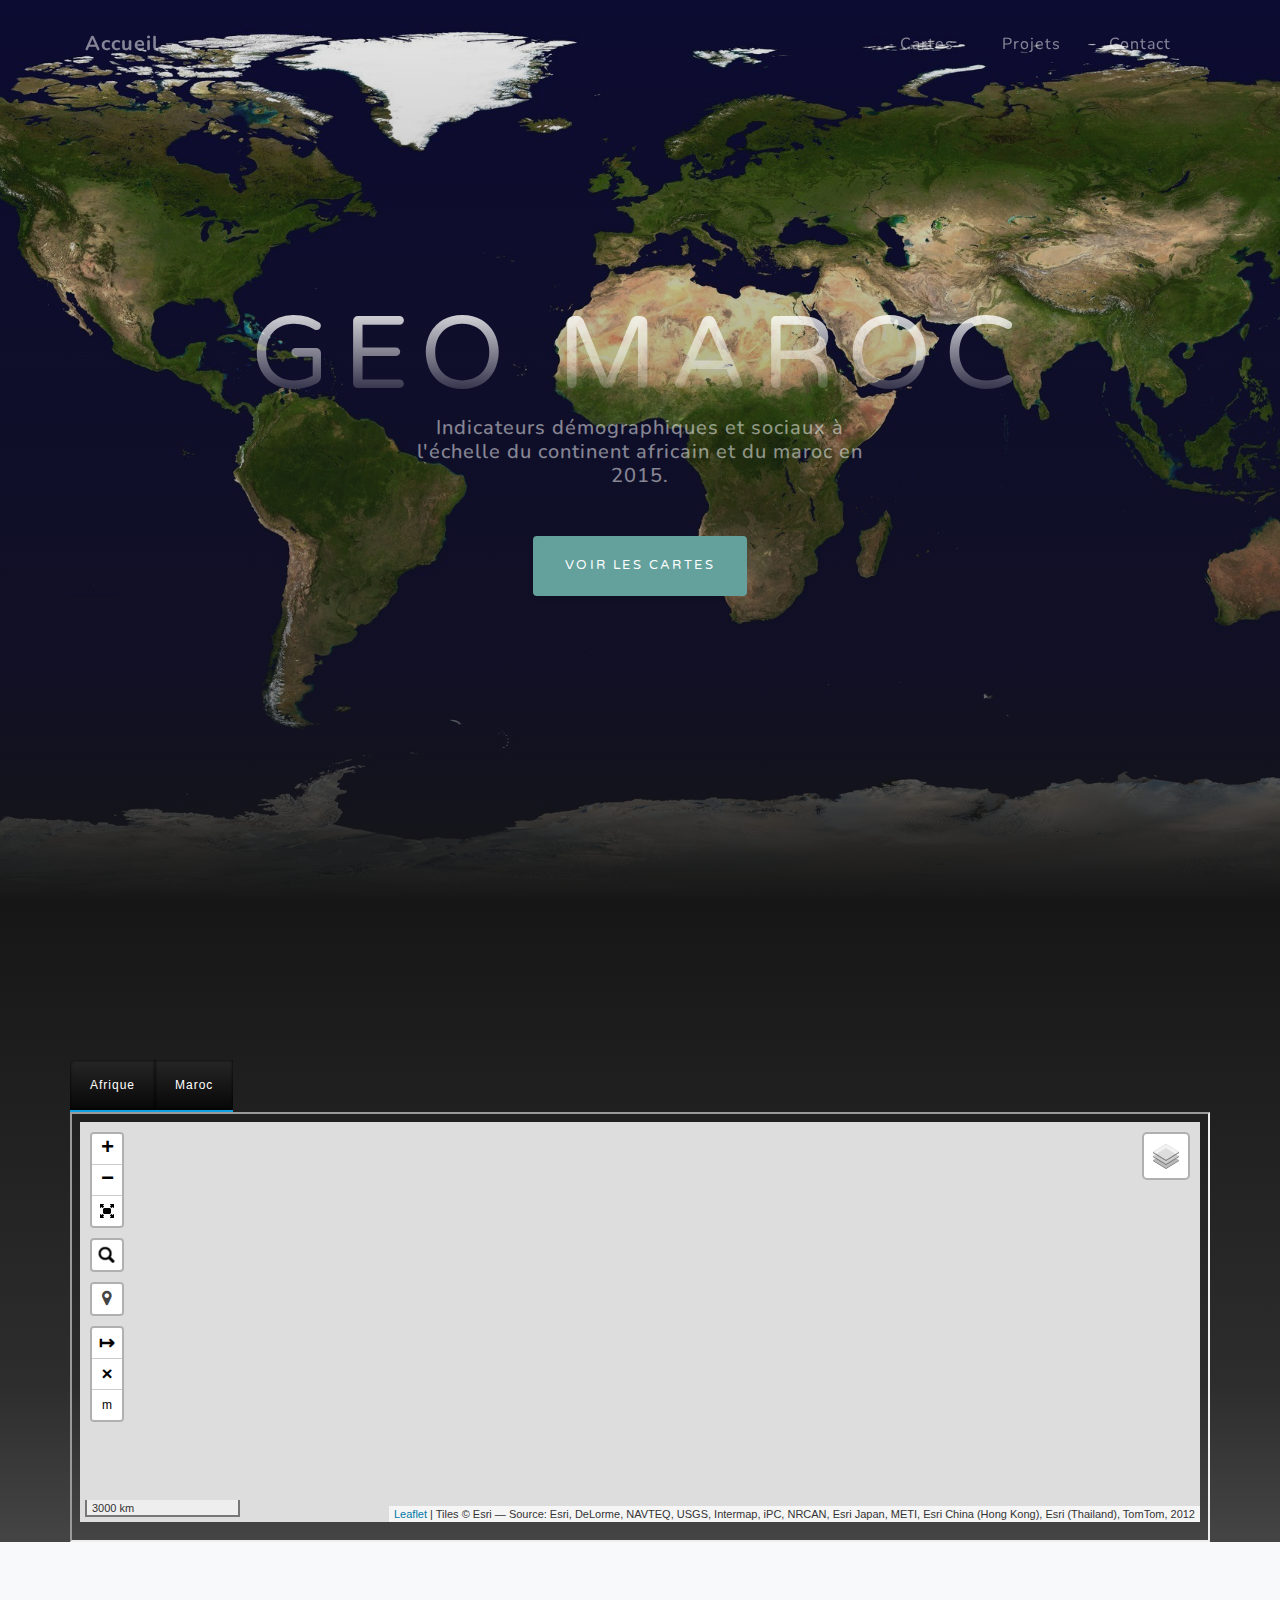
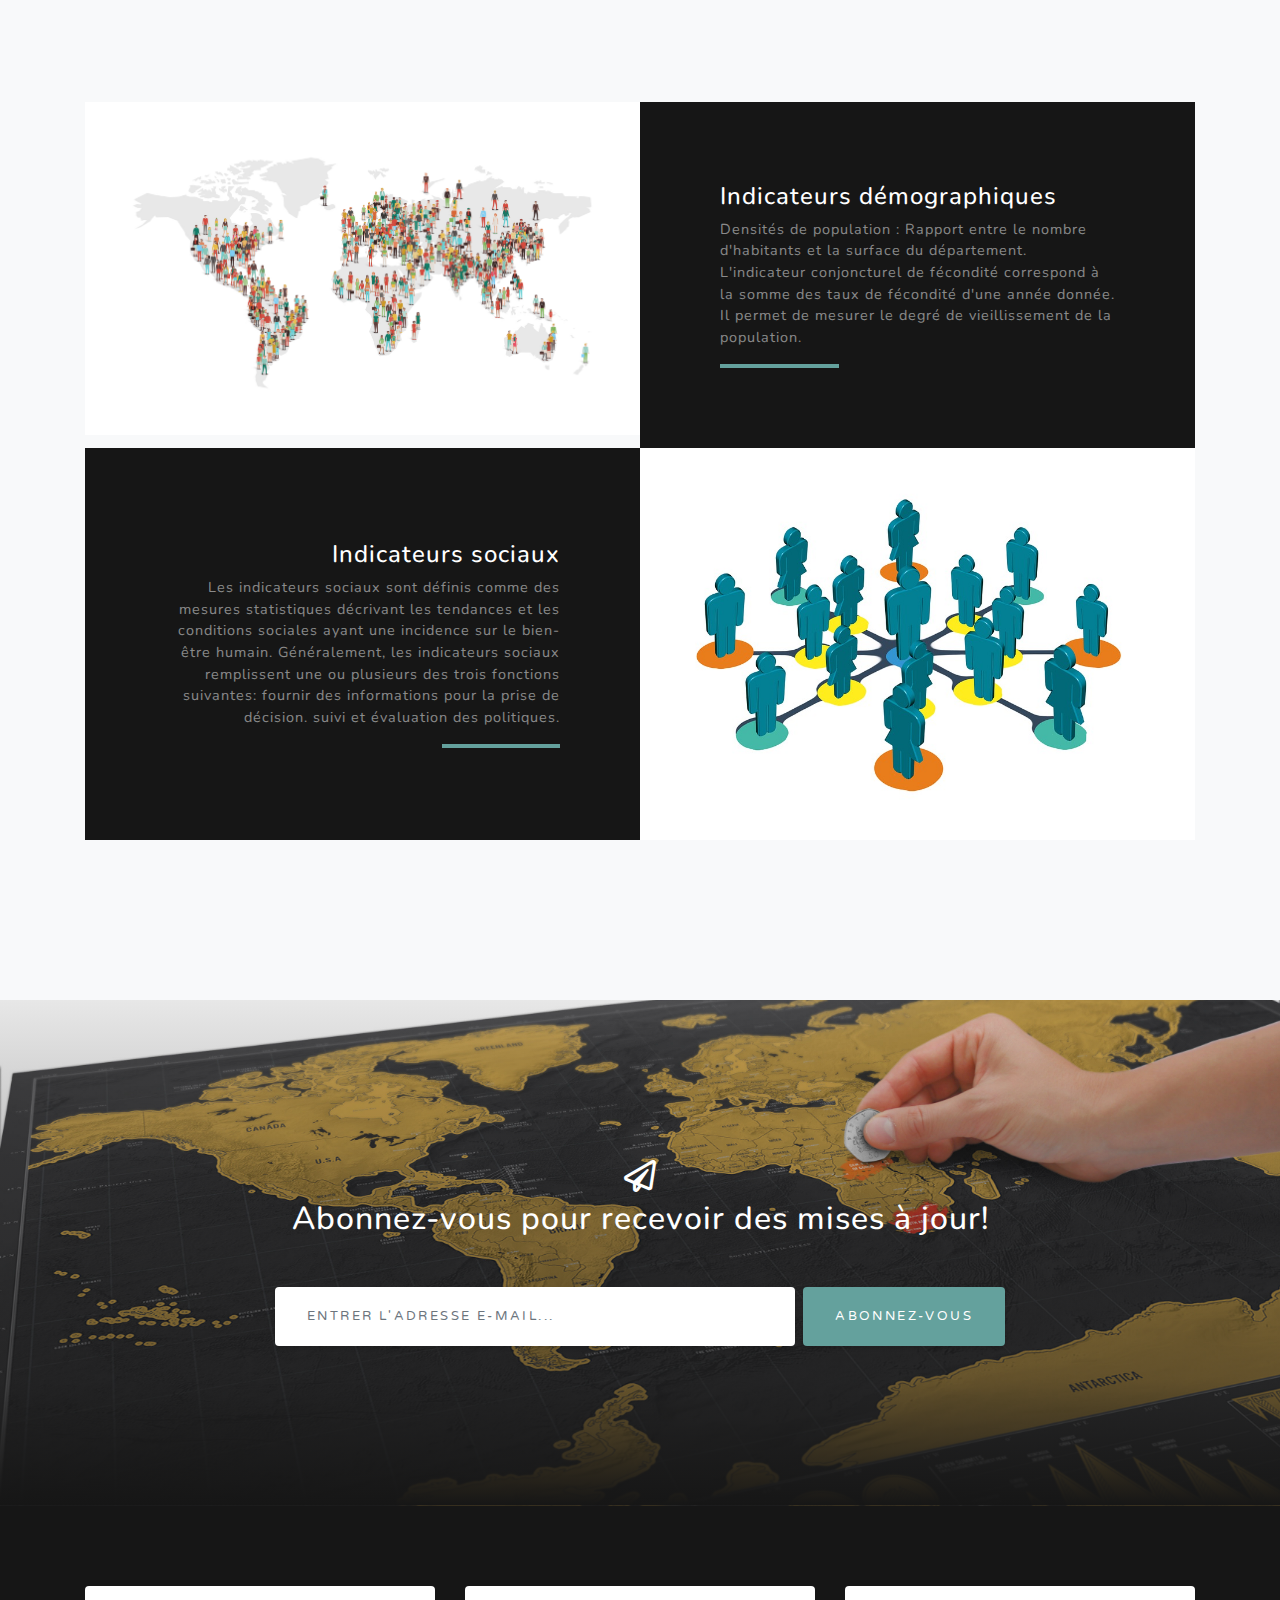
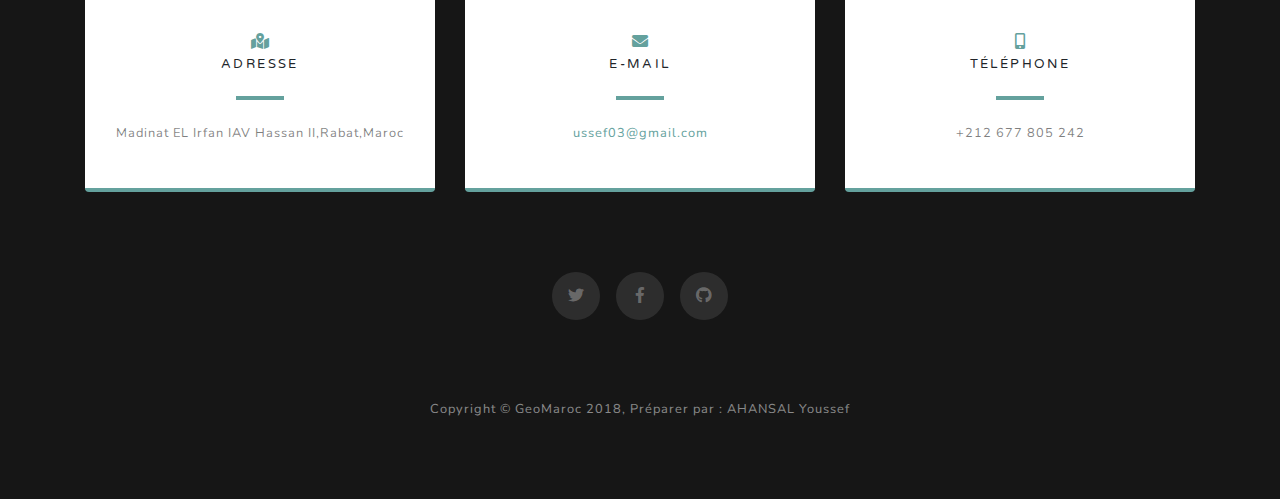
<file: index.html>
<!DOCTYPE html>
<html lang="en">

  <head>

    <meta charset="utf-8">
    <meta name="viewport" content="width=device-width, initial-scale=1, shrink-to-fit=no">
    <meta name="description" content="">
    <meta name="author" content="">

    <title>GeoMaroc</title>

    <!-- Bootstrap core CSS -->
    <link href="vendor/bootstrap/css/bootstrap.min.css" rel="stylesheet">
	<link href="cartes/css/styles.css" rel="stylesheet">
    <!-- Custom fonts for this template -->
    <link href="vendor/fontawesome-free/css/all.min.css" rel="stylesheet">
    <link href="https://fonts.googleapis.com/css?family=Varela+Round" rel="stylesheet">
    <link href="https://fonts.googleapis.com/css?family=Nunito:200,200i,300,300i,400,400i,600,600i,700,700i,800,800i,900,900i" rel="stylesheet">

    <!-- Custom styles for this template -->
    <link href="cartes/css/grayscale.min.css" rel="stylesheet">

  </head>

  <body id="page-top">

    <!-- Navigation -->
    <nav class="navbar navbar-expand-lg navbar-light fixed-top" id="mainNav">
      <div class="container">
        <a class="navbar-brand js-scroll-trigger" href="#page-top">Accueil</a>
        <button class="navbar-toggler navbar-toggler-right" type="button" data-toggle="collapse" data-target="#navbarResponsive" aria-controls="navbarResponsive" aria-expanded="false" aria-label="Toggle navigation">
          Menu
          <i class="fas fa-bars"></i>
        </button>
        <div class="collapse navbar-collapse" id="navbarResponsive">
          <ul class="navbar-nav ml-auto">
            <li class="nav-item">
              <a class="nav-link js-scroll-trigger" href="#about">Cartes</a>
            </li>
            <li class="nav-item">
              <a class="nav-link js-scroll-trigger" href="#projects">Projets</a>
            </li>
            <li class="nav-item">
              <a class="nav-link js-scroll-trigger" href="#signup">Contact</a>
            </li>
          </ul>
        </div>
      </div>
    </nav>

    <!-- Header -->
    <header class="masthead">
      <div class="container d-flex h-100 align-items-center"> 
        <div class="mx-auto text-center">
          <h1 class="mx-auto my-0 text-uppercase">Geo Maroc</h1>
          <h2 class="text-white-50 mx-auto mt-2 mb-5">Indicateurs démographiques et sociaux à l'échelle du continent africain et du maroc en 2015.</h2>
          <a href="#about" class="btn btn-primary js-scroll-trigger">voir les cartes</a>
        </div>
      </div>
    </header>

    <!-- About Section -->
    <section id="about" class="about-section text-center">
      <div class="container">
        <div class="row" >
		<center>
    <div id='cssmenu' >
<ul>
   <li class='active has-sub'><a><span>Afrique</span></a>
      <ul>
         <li class='has-sub'><a href='cartes/indexPT.html' target="I1" ><span>Population totale</span></a></li> 
         <li class='has-sub'><a href='cartes/indexPU.html' target="I1" ><span>Population urbaine </span></a></li>
		 <li class='has-sub'><a href='cartes/indexPA.html' target="I1" ><span>Population active</span></a></li> 
         <li class='has-sub'><a href='cartes/indexII.html' target="I1" ><span>Effectifs de migrants internationaux</span></a></li>
		 <li class='has-sub'><a href='cartes/indexAA.html'target="I1" ><span>Taux d’analphabetisme des adultes </span></a></li>     
      </ul>
   </li>
    <li class='active has-sub'><a><span>Maroc</span></a>
      <ul>
         <li class='has-sub'><a href='cartes/indexMPT.html' target="I1"><span>Population totale au milieu de l'année</span></a></li>
         <li class='has-sub'><a href='cartes/indexMPU.html' target="I1"><span>Population urbaine </span></a></li>
		 <li class='has-sub'><a href='cartes/indexMPA.html' target="I1"><span>Population active</span></a></li>
      </ul>
   </li>

</ul>
</div>
 </center>
       <iframe name="I1" src='cartes/indextest.html' height="430" width="100%"></iframe>
 </div>
    </section>

    <!-- Projects Section -->
    <section id="projects" class="projects-section bg-light">
      <div class="container">

        <!-- Project One Row -->
        <div class="row justify-content-center no-gutters mb-5 mb-lg-0">
          <div class="col-lg-6">
            <img class="img-fluid" src="cartes/img/populationt.jpg" alt="">
          </div>
          <div class="col-lg-6">
            <div class="bg-black text-center h-100 project">
              <div class="d-flex h-100">
                <div class="project-text w-100 my-auto text-center text-lg-left">
                  <h4 class="text-white">Indicateurs démographiques</h4>
                  <p class="mb-0 text-white-50">Densités de population : Rapport entre le nombre d'habitants et la surface du département. 
				  L'indicateur conjoncturel de fécondité correspond à la somme des taux de fécondité d'une année donnée. 
				  Il permet de mesurer le degré de vieillissement de la population.</p>
                  <hr class="d-none d-lg-block mb-0 ml-0">
                </div>
              </div>
            </div>
          </div>
        </div>

        <!-- Project Two Row -->
        <div class="row justify-content-center no-gutters">
          <div class="col-lg-6">
            <img class="img-fluid" src="cartes/img/depositphotos.jpg" alt="">
          </div>
          <div class="col-lg-6 order-lg-first">
            <div class="bg-black text-center h-100 project">
              <div class="d-flex h-100">
                <div class="project-text w-100 my-auto text-center text-lg-right">
                  <h4 class="text-white">Indicateurs sociaux</h4>
                  <p class="mb-0 text-white-50">Les indicateurs sociaux sont définis comme des mesures 
				  statistiques décrivant les tendances et les conditions sociales ayant une incidence 
				  sur le bien-être humain. Généralement, les indicateurs sociaux remplissent une ou plusieurs 
				  des trois fonctions suivantes: fournir des informations pour la prise de décision. suivi et évaluation des politiques.</p>
                  <hr class="d-none d-lg-block mb-0 mr-0">
                </div>
              </div>
            </div>
          </div>
        </div>

      </div>
    </section>

    <!-- Signup Section -->
    <section id="signup" class="signup-section">
      <div class="container">
        <div class="row">
          <div class="col-md-10 col-lg-8 mx-auto text-center">

            <i class="far fa-paper-plane fa-2x mb-2 text-white"></i>
            <h2 class="text-white mb-5">Abonnez-vous pour recevoir des mises à jour!</h2>

            <form class="form-inline d-flex">
              <input type="email" class="form-control flex-fill mr-0 mr-sm-2 mb-3 mb-sm-0" id="inputEmail" placeholder="Entrer l'adresse e-mail...">
              <button type="submit" class="btn btn-primary mx-auto">Abonnez-vous</button>
            </form>

          </div>
        </div>
      </div>
    </section>

    <!-- Contact Section -->
    <section class="contact-section bg-black">
      <div class="container">

        <div class="row">

          <div class="col-md-4 mb-3 mb-md-0">
            <div class="card py-4 h-100">
              <div class="card-body text-center">
                <i class="fas fa-map-marked-alt text-primary mb-2"></i>
                <h4 class="text-uppercase m-0">Adresse</h4>
                <hr class="my-4">
                <div class="small text-black-50">Madinat EL Irfan IAV Hassan II,Rabat,Maroc</div>
              </div>
            </div>
          </div>

          <div class="col-md-4 mb-3 mb-md-0">
            <div class="card py-4 h-100">
              <div class="card-body text-center">
                <i class="fas fa-envelope text-primary mb-2"></i>
                <h4 class="text-uppercase m-0">E-mail</h4>
                <hr class="my-4">
                <div class="small text-black-50">
                  <a href="https://mail.google.com">ussef03@gmail.com</a>
                </div>
              </div>
            </div>
          </div>

          <div class="col-md-4 mb-3 mb-md-0">
            <div class="card py-4 h-100">
              <div class="card-body text-center">
                <i class="fas fa-mobile-alt text-primary mb-2"></i>
                <h4 class="text-uppercase m-0">Téléphone</h4>
                <hr class="my-4">
                <div class="small text-black-50">+212 677 805 242</div>
              </div>
            </div>
          </div>
        </div>

        <div class="social d-flex justify-content-center">
          <a href="https://twitter.com/?lang=fr" class="mx-2">
            <i class="fab fa-twitter"></i>
          </a>
          <a href="https://www.facebook.com/" class="mx-2">
            <i class="fab fa-facebook-f"></i>
          </a>
          <a href="https://github.com/" class="mx-2">
            <i class="fab fa-github"></i>
          </a>
        </div>

      </div>
    </section>

    <!-- Footer -->
    <footer class="bg-black small text-center text-white-50">
      <div class="container">
        Copyright &copy; GeoMaroc 2018,  Préparer par : AHANSAL Youssef 
      </div>
    </footer>

    <!-- Bootstrap core JavaScript -->
    <script src="vendor/jquery/jquery.min.js"></script>
    <script src="vendor/bootstrap/js/bootstrap.bundle.min.js"></script>

    <!-- Plugin JavaScript -->
    <script src="vendor/jquery-easing/jquery.easing.min.js"></script>

    <!-- Custom scripts for this template -->
    <script src="cartes/js/grayscale.min.js"></script>

  </body>

</html>
</file>
<file: cartes/css/styles.css>
#cssmenu ul,
#cssmenu li,
#cssmenu span,
#cssmenu a {
  margin: 0;
  padding: 0;
  position: relative;
}
#cssmenu {
  line-height: 1;
  border-radius: 5px 5px 0 0;
  -moz-border-radius: 5px 5px 0 0;
  -webkit-border-radius: 5px 5px 0 0;
  background: #141414;
  background: -moz-linear-gradient(top, #333333 0%, #141414 100%);
  background: -webkit-gradient(linear, left top, left bottom, color-stop(0%, #333333), color-stop(100%, #141414));
  background: -webkit-linear-gradient(top, #333333 0%, #141414 100%);
  background: -o-linear-gradient(top, #333333 0%, #141414 100%);
  background: -ms-linear-gradient(top, #333333 0%, #141414 100%);
  background: linear-gradient(to bottom, #333333 0%, #141414 100%);
  border-bottom: 2px solid #0fa1e0;
  width: auto;
}
#cssmenu:after,
#cssmenu ul:after {
  content: '';
  display: block;
  clear: both;
}
#cssmenu a {
  background: #141414;
  background: -moz-linear-gradient(top, #333333 0%, #141414 100%);
  background: -webkit-gradient(linear, left top, left bottom, color-stop(0%, #333333), color-stop(100%, #141414));
  background: -webkit-linear-gradient(top, #333333 0%, #141414 100%);
  background: -o-linear-gradient(top, #333333 0%, #141414 100%);
  background: -ms-linear-gradient(top, #333333 0%, #141414 100%);
  background: linear-gradient(to bottom, #333333 0%, #141414 100%);
  color: #ffffff;
  display: block;
  font-family: Helvetica, Arial, Verdana, sans-serif;
  padding: 19px 20px;
  text-decoration: none;
}
#cssmenu ul {
  list-style: none;
  float: center;
}
#cssmenu > ul > li {
  display: inline-block;
  float: left;
  margin: 0;
}
#cssmenu.align-center {
  text-align: center;
}
#cssmenu.align-center > ul > li {
  float:left ;
}
#cssmenu.align-center ul ul {
  text-align: left;
}
#cssmenu.align-right > ul {
  float: left;
}
#cssmenu.align-right ul ul {
  text-align: right;
}
#cssmenu > ul > li > a {
  color: #ffffff;
  font-size: 12px;
}
#cssmenu > ul > li:hover:after {
  content: '';
  display: block;
  width: 0;
  height: 0;
  position: absolute;
  left: 50%;
  bottom: 0;
  border-left: 10px solid transparent;
  border-right: 10px solid transparent;
  border-bottom: 10px solid #0fa1e0;
  margin-left: -10px;
}
#cssmenu > ul > li:first-child > a {
  border-radius: 5px 0 0 0;
  -moz-border-radius: 5px 0 0 0;
  -webkit-border-radius: 5px 0 0 0;
}
#cssmenu.align-right > ul > li:first-child > a,
#cssmenu.align-center > ul > li:first-child > a {
  border-radius: 0;
  -moz-border-radius: 0;
  -webkit-border-radius: 0;
}
#cssmenu.align-right > ul > li:last-child > a {
  border-radius: 0 5px 0 0;
  -moz-border-radius: 0 5px 0 0;
  -webkit-border-radius: 0 5px 0 0;
}
#cssmenu > ul > li.active > a,
#cssmenu > ul > li:hover > a {
  color: #ffffff;
  box-shadow: inset 0 0 3px #000000;
  -moz-box-shadow: inset 0 0 3px #000000;
  -webkit-box-shadow: inset 0 0 3px #000000;
  background: #070707;
  background: -moz-linear-gradient(top, #262626 0%, #070707 100%);
  background: -webkit-gradient(linear, left top, left bottom, color-stop(0%, #262626), color-stop(100%, #070707));
  background: -webkit-linear-gradient(top, #262626 0%, #070707 100%);
  background: -o-linear-gradient(top, #262626 0%, #070707 100%);
  background: -ms-linear-gradient(top, #262626 0%, #070707 100%);
  background: linear-gradient(to bottom, #262626 0%, #070707 100%);
}
#cssmenu .has-sub {
  z-index: 1;
}
#cssmenu .has-sub:hover > ul {
  display: block;
}
#cssmenu .has-sub ul {
  display: none;
  position: absolute;
  width: 200px;
  top: 100%;
  left: 0;
}
#cssmenu.align-right .has-sub ul {
  left: auto;
  right: 0;
}
#cssmenu .has-sub ul li {
  *margin-bottom: -1px;
}
#cssmenu .has-sub ul li a {
  background: #0fa1e0;
  border-bottom: 1px dotted #31b7f1;
  font-size: 11px;
  filter: none;
  display: block;
  line-height: 120%;
  padding: 10px;
  color: #ffffff;
}
#cssmenu .has-sub ul li:hover a {
  background: #0c7fb0;
}
#cssmenu ul ul li:hover > a {
  color: #ffffff;
}
#cssmenu .has-sub .has-sub:hover > ul {
  display: block;
}
#cssmenu .has-sub .has-sub ul {
  display: none;
  position: absolute;
  left: 100%;
  top: 0;
}
#cssmenu.align-right .has-sub .has-sub ul,
#cssmenu.align-right ul ul ul {
  left: auto;
  right: 100%;
}
#cssmenu .has-sub .has-sub ul li a {
  background: #0c7fb0;
  border-bottom: 1px dotted #31b7f1;
}
#cssmenu .has-sub .has-sub ul li a:hover {
  background: #0a6d98;
}
#cssmenu ul ul li.last > a,
#cssmenu ul ul li:last-child > a,
#cssmenu ul ul ul li.last > a,
#cssmenu ul ul ul li:last-child > a,
#cssmenu .has-sub ul li:last-child > a,
#cssmenu .has-sub ul li.last > a {
  border-bottom: 0;
}
</file>
<file: vendor/fontawesome-free/css/all.min.css>
/*!
 * Font Awesome Free 5.3.1 by @fontawesome - https://fontawesome.com
 * License - https://fontawesome.com/license/free (Icons: CC BY 4.0, Fonts: SIL OFL 1.1, Code: MIT License)
 */
.fa,.fab,.fal,.far,.fas{-moz-osx-font-smoothing:grayscale;-webkit-font-smoothing:antialiased;display:inline-block;font-style:normal;font-variant:normal;text-rendering:auto;line-height:1}.fa-lg{font-size:1.33333em;line-height:.75em;vertical-align:-.0667em}.fa-xs{font-size:.75em}.fa-sm{font-size:.875em}.fa-1x{font-size:1em}.fa-2x{font-size:2em}.fa-3x{font-size:3em}.fa-4x{font-size:4em}.fa-5x{font-size:5em}.fa-6x{font-size:6em}.fa-7x{font-size:7em}.fa-8x{font-size:8em}.fa-9x{font-size:9em}.fa-10x{font-size:10em}.fa-fw{text-align:center;width:1.25em}.fa-ul{list-style-type:none;margin-left:2.5em;padding-left:0}.fa-ul>li{position:relative}.fa-li{left:-2em;position:absolute;text-align:center;width:2em;line-height:inherit}.fa-border{border:.08em solid #eee;border-radius:.1em;padding:.2em .25em .15em}.fa-pull-left{float:left}.fa-pull-right{float:right}.fa.fa-pull-left,.fab.fa-pull-left,.fal.fa-pull-left,.far.fa-pull-left,.fas.fa-pull-left{margin-right:.3em}.fa.fa-pull-right,.fab.fa-pull-right,.fal.fa-pull-right,.far.fa-pull-right,.fas.fa-pull-right{margin-left:.3em}.fa-spin{animation:fa-spin 2s infinite linear}.fa-pulse{animation:fa-spin 1s infinite steps(8)}@keyframes fa-spin{0%{transform:rotate(0deg)}to{transform:rotate(1turn)}}.fa-rotate-90{-ms-filter:"progid:DXImageTransform.Microsoft.BasicImage(rotation=1)";transform:rotate(90deg)}.fa-rotate-180{-ms-filter:"progid:DXImageTransform.Microsoft.BasicImage(rotation=2)";transform:rotate(180deg)}.fa-rotate-270{-ms-filter:"progid:DXImageTransform.Microsoft.BasicImage(rotation=3)";transform:rotate(270deg)}.fa-flip-horizontal{-ms-filter:"progid:DXImageTransform.Microsoft.BasicImage(rotation=0, mirror=1)";transform:scaleX(-1)}.fa-flip-vertical{transform:scaleY(-1)}.fa-flip-horizontal.fa-flip-vertical,.fa-flip-vertical{-ms-filter:"progid:DXImageTransform.Microsoft.BasicImage(rotation=2, mirror=1)"}.fa-flip-horizontal.fa-flip-vertical{transform:scale(-1)}:root .fa-flip-horizontal,:root .fa-flip-vertical,:root .fa-rotate-90,:root .fa-rotate-180,:root .fa-rotate-270{-webkit-filter:none;filter:none}.fa-stack{display:inline-block;height:2em;line-height:2em;position:relative;vertical-align:middle;width:2em}.fa-stack-1x,.fa-stack-2x{left:0;position:absolute;text-align:center;width:100%}.fa-stack-1x{line-height:inherit}.fa-stack-2x{font-size:2em}.fa-inverse{color:#fff}.fa-500px:before{content:"\f26e"}.fa-accessible-icon:before{content:"\f368"}.fa-accusoft:before{content:"\f369"}.fa-ad:before{content:"\f641"}.fa-address-book:before{content:"\f2b9"}.fa-address-card:before{content:"\f2bb"}.fa-adjust:before{content:"\f042"}.fa-adn:before{content:"\f170"}.fa-adversal:before{content:"\f36a"}.fa-affiliatetheme:before{content:"\f36b"}.fa-air-freshener:before{content:"\f5d0"}.fa-algolia:before{content:"\f36c"}.fa-align-center:before{content:"\f037"}.fa-align-justify:before{content:"\f039"}.fa-align-left:before{content:"\f036"}.fa-align-right:before{content:"\f038"}.fa-alipay:before{content:"\f642"}.fa-allergies:before{content:"\f461"}.fa-amazon:before{content:"\f270"}.fa-amazon-pay:before{content:"\f42c"}.fa-ambulance:before{content:"\f0f9"}.fa-american-sign-language-interpreting:before{content:"\f2a3"}.fa-amilia:before{content:"\f36d"}.fa-anchor:before{content:"\f13d"}.fa-android:before{content:"\f17b"}.fa-angellist:before{content:"\f209"}.fa-angle-double-down:before{content:"\f103"}.fa-angle-double-left:before{content:"\f100"}.fa-angle-double-right:before{content:"\f101"}.fa-angle-double-up:before{content:"\f102"}.fa-angle-down:before{content:"\f107"}.fa-angle-left:before{content:"\f104"}.fa-angle-right:before{content:"\f105"}.fa-angle-up:before{content:"\f106"}.fa-angry:before{content:"\f556"}.fa-angrycreative:before{content:"\f36e"}.fa-angular:before{content:"\f420"}.fa-ankh:before{content:"\f644"}.fa-app-store:before{content:"\f36f"}.fa-app-store-ios:before{content:"\f370"}.fa-apper:before{content:"\f371"}.fa-apple:before{content:"\f179"}.fa-apple-alt:before{content:"\f5d1"}.fa-apple-pay:before{content:"\f415"}.fa-archive:before{content:"\f187"}.fa-archway:before{content:"\f557"}.fa-arrow-alt-circle-down:before{content:"\f358"}.fa-arrow-alt-circle-left:before{content:"\f359"}.fa-arrow-alt-circle-right:before{content:"\f35a"}.fa-arrow-alt-circle-up:before{content:"\f35b"}.fa-arrow-circle-down:before{content:"\f0ab"}.fa-arrow-circle-left:before{content:"\f0a8"}.fa-arrow-circle-right:before{content:"\f0a9"}.fa-arrow-circle-up:before{content:"\f0aa"}.fa-arrow-down:before{content:"\f063"}.fa-arrow-left:before{content:"\f060"}.fa-arrow-right:before{content:"\f061"}.fa-arrow-up:before{content:"\f062"}.fa-arrows-alt:before{content:"\f0b2"}.fa-arrows-alt-h:before{content:"\f337"}.fa-arrows-alt-v:before{content:"\f338"}.fa-assistive-listening-systems:before{content:"\f2a2"}.fa-asterisk:before{content:"\f069"}.fa-asymmetrik:before{content:"\f372"}.fa-at:before{content:"\f1fa"}.fa-atlas:before{content:"\f558"}.fa-atom:before{content:"\f5d2"}.fa-audible:before{content:"\f373"}.fa-audio-description:before{content:"\f29e"}.fa-autoprefixer:before{content:"\f41c"}.fa-avianex:before{content:"\f374"}.fa-aviato:before{content:"\f421"}.fa-award:before{content:"\f559"}.fa-aws:before{content:"\f375"}.fa-backspace:before{content:"\f55a"}.fa-backward:before{content:"\f04a"}.fa-balance-scale:before{content:"\f24e"}.fa-ban:before{content:"\f05e"}.fa-band-aid:before{content:"\f462"}.fa-bandcamp:before{content:"\f2d5"}.fa-barcode:before{content:"\f02a"}.fa-bars:before{content:"\f0c9"}.fa-baseball-ball:before{content:"\f433"}.fa-basketball-ball:before{content:"\f434"}.fa-bath:before{content:"\f2cd"}.fa-battery-empty:before{content:"\f244"}.fa-battery-full:before{content:"\f240"}.fa-battery-half:before{content:"\f242"}.fa-battery-quarter:before{content:"\f243"}.fa-battery-three-quarters:before{content:"\f241"}.fa-bed:before{content:"\f236"}.fa-beer:before{content:"\f0fc"}.fa-behance:before{content:"\f1b4"}.fa-behance-square:before{content:"\f1b5"}.fa-bell:before{content:"\f0f3"}.fa-bell-slash:before{content:"\f1f6"}.fa-bezier-curve:before{content:"\f55b"}.fa-bible:before{content:"\f647"}.fa-bicycle:before{content:"\f206"}.fa-bimobject:before{content:"\f378"}.fa-binoculars:before{content:"\f1e5"}.fa-birthday-cake:before{content:"\f1fd"}.fa-bitbucket:before{content:"\f171"}.fa-bitcoin:before{content:"\f379"}.fa-bity:before{content:"\f37a"}.fa-black-tie:before{content:"\f27e"}.fa-blackberry:before{content:"\f37b"}.fa-blender:before{content:"\f517"}.fa-blind:before{content:"\f29d"}.fa-blogger:before{content:"\f37c"}.fa-blogger-b:before{content:"\f37d"}.fa-bluetooth:before{content:"\f293"}.fa-bluetooth-b:before{content:"\f294"}.fa-bold:before{content:"\f032"}.fa-bolt:before{content:"\f0e7"}.fa-bomb:before{content:"\f1e2"}.fa-bone:before{content:"\f5d7"}.fa-bong:before{content:"\f55c"}.fa-book:before{content:"\f02d"}.fa-book-open:before{content:"\f518"}.fa-book-reader:before{content:"\f5da"}.fa-bookmark:before{content:"\f02e"}.fa-bowling-ball:before{content:"\f436"}.fa-box:before{content:"\f466"}.fa-box-open:before{content:"\f49e"}.fa-boxes:before{content:"\f468"}.fa-braille:before{content:"\f2a1"}.fa-brain:before{content:"\f5dc"}.fa-briefcase:before{content:"\f0b1"}.fa-briefcase-medical:before{content:"\f469"}.fa-broadcast-tower:before{content:"\f519"}.fa-broom:before{content:"\f51a"}.fa-brush:before{content:"\f55d"}.fa-btc:before{content:"\f15a"}.fa-bug:before{content:"\f188"}.fa-building:before{content:"\f1ad"}.fa-bullhorn:before{content:"\f0a1"}.fa-bullseye:before{content:"\f140"}.fa-burn:before{content:"\f46a"}.fa-buromobelexperte:before{content:"\f37f"}.fa-bus:before{content:"\f207"}.fa-bus-alt:before{content:"\f55e"}.fa-business-time:before{content:"\f64a"}.fa-buysellads:before{content:"\f20d"}.fa-calculator:before{content:"\f1ec"}.fa-calendar:before{content:"\f133"}.fa-calendar-alt:before{content:"\f073"}.fa-calendar-check:before{content:"\f274"}.fa-calendar-minus:before{content:"\f272"}.fa-calendar-plus:before{content:"\f271"}.fa-calendar-times:before{content:"\f273"}.fa-camera:before{content:"\f030"}.fa-camera-retro:before{content:"\f083"}.fa-cannabis:before{content:"\f55f"}.fa-capsules:before{content:"\f46b"}.fa-car:before{content:"\f1b9"}.fa-car-alt:before{content:"\f5de"}.fa-car-battery:before{content:"\f5df"}.fa-car-crash:before{content:"\f5e1"}.fa-car-side:before{content:"\f5e4"}.fa-caret-down:before{content:"\f0d7"}.fa-caret-left:before{content:"\f0d9"}.fa-caret-right:before{content:"\f0da"}.fa-caret-square-down:before{content:"\f150"}.fa-caret-square-left:before{content:"\f191"}.fa-caret-square-right:before{content:"\f152"}.fa-caret-square-up:before{content:"\f151"}.fa-caret-up:before{content:"\f0d8"}.fa-cart-arrow-down:before{content:"\f218"}.fa-cart-plus:before{content:"\f217"}.fa-cc-amazon-pay:before{content:"\f42d"}.fa-cc-amex:before{content:"\f1f3"}.fa-cc-apple-pay:before{content:"\f416"}.fa-cc-diners-club:before{content:"\f24c"}.fa-cc-discover:before{content:"\f1f2"}.fa-cc-jcb:before{content:"\f24b"}.fa-cc-mastercard:before{content:"\f1f1"}.fa-cc-paypal:before{content:"\f1f4"}.fa-cc-stripe:before{content:"\f1f5"}.fa-cc-visa:before{content:"\f1f0"}.fa-centercode:before{content:"\f380"}.fa-certificate:before{content:"\f0a3"}.fa-chalkboard:before{content:"\f51b"}.fa-chalkboard-teacher:before{content:"\f51c"}.fa-charging-station:before{content:"\f5e7"}.fa-chart-area:before{content:"\f1fe"}.fa-chart-bar:before{content:"\f080"}.fa-chart-line:before{content:"\f201"}.fa-chart-pie:before{content:"\f200"}.fa-check:before{content:"\f00c"}.fa-check-circle:before{content:"\f058"}.fa-check-double:before{content:"\f560"}.fa-check-square:before{content:"\f14a"}.fa-chess:before{content:"\f439"}.fa-chess-bishop:before{content:"\f43a"}.fa-chess-board:before{content:"\f43c"}.fa-chess-king:before{content:"\f43f"}.fa-chess-knight:before{content:"\f441"}.fa-chess-pawn:before{content:"\f443"}.fa-chess-queen:before{content:"\f445"}.fa-chess-rook:before{content:"\f447"}.fa-chevron-circle-down:before{content:"\f13a"}.fa-chevron-circle-left:before{content:"\f137"}.fa-chevron-circle-right:before{content:"\f138"}.fa-chevron-circle-up:before{content:"\f139"}.fa-chevron-down:before{content:"\f078"}.fa-chevron-left:before{content:"\f053"}.fa-chevron-right:before{content:"\f054"}.fa-chevron-up:before{content:"\f077"}.fa-child:before{content:"\f1ae"}.fa-chrome:before{content:"\f268"}.fa-church:before{content:"\f51d"}.fa-circle:before{content:"\f111"}.fa-circle-notch:before{content:"\f1ce"}.fa-city:before{content:"\f64f"}.fa-clipboard:before{content:"\f328"}.fa-clipboard-check:before{content:"\f46c"}.fa-clipboard-list:before{content:"\f46d"}.fa-clock:before{content:"\f017"}.fa-clone:before{content:"\f24d"}.fa-closed-captioning:before{content:"\f20a"}.fa-cloud:before{content:"\f0c2"}.fa-cloud-download-alt:before{content:"\f381"}.fa-cloud-upload-alt:before{content:"\f382"}.fa-cloudscale:before{content:"\f383"}.fa-cloudsmith:before{content:"\f384"}.fa-cloudversify:before{content:"\f385"}.fa-cocktail:before{content:"\f561"}.fa-code:before{content:"\f121"}.fa-code-branch:before{content:"\f126"}.fa-codepen:before{content:"\f1cb"}.fa-codiepie:before{content:"\f284"}.fa-coffee:before{content:"\f0f4"}.fa-cog:before{content:"\f013"}.fa-cogs:before{content:"\f085"}.fa-coins:before{content:"\f51e"}.fa-columns:before{content:"\f0db"}.fa-comment:before{content:"\f075"}.fa-comment-alt:before{content:"\f27a"}.fa-comment-dollar:before{content:"\f651"}.fa-comment-dots:before{content:"\f4ad"}.fa-comment-slash:before{content:"\f4b3"}.fa-comments:before{content:"\f086"}.fa-comments-dollar:before{content:"\f653"}.fa-compact-disc:before{content:"\f51f"}.fa-compass:before{content:"\f14e"}.fa-compress:before{content:"\f066"}.fa-concierge-bell:before{content:"\f562"}.fa-connectdevelop:before{content:"\f20e"}.fa-contao:before{content:"\f26d"}.fa-cookie:before{content:"\f563"}.fa-cookie-bite:before{content:"\f564"}.fa-copy:before{content:"\f0c5"}.fa-copyright:before{content:"\f1f9"}.fa-couch:before{content:"\f4b8"}.fa-cpanel:before{content:"\f388"}.fa-creative-commons:before{content:"\f25e"}.fa-creative-commons-by:before{content:"\f4e7"}.fa-creative-commons-nc:before{content:"\f4e8"}.fa-creative-commons-nc-eu:before{content:"\f4e9"}.fa-creative-commons-nc-jp:before{content:"\f4ea"}.fa-creative-commons-nd:before{content:"\f4eb"}.fa-creative-commons-pd:before{content:"\f4ec"}.fa-creative-commons-pd-alt:before{content:"\f4ed"}.fa-creative-commons-remix:before{content:"\f4ee"}.fa-creative-commons-sa:before{content:"\f4ef"}.fa-creative-commons-sampling:before{content:"\f4f0"}.fa-creative-commons-sampling-plus:before{content:"\f4f1"}.fa-creative-commons-share:before{content:"\f4f2"}.fa-credit-card:before{content:"\f09d"}.fa-crop:before{content:"\f125"}.fa-crop-alt:before{content:"\f565"}.fa-cross:before{content:"\f654"}.fa-crosshairs:before{content:"\f05b"}.fa-crow:before{content:"\f520"}.fa-crown:before{content:"\f521"}.fa-css3:before{content:"\f13c"}.fa-css3-alt:before{content:"\f38b"}.fa-cube:before{content:"\f1b2"}.fa-cubes:before{content:"\f1b3"}.fa-cut:before{content:"\f0c4"}.fa-cuttlefish:before{content:"\f38c"}.fa-d-and-d:before{content:"\f38d"}.fa-dashcube:before{content:"\f210"}.fa-database:before{content:"\f1c0"}.fa-deaf:before{content:"\f2a4"}.fa-delicious:before{content:"\f1a5"}.fa-deploydog:before{content:"\f38e"}.fa-deskpro:before{content:"\f38f"}.fa-desktop:before{content:"\f108"}.fa-deviantart:before{content:"\f1bd"}.fa-dharmachakra:before{content:"\f655"}.fa-diagnoses:before{content:"\f470"}.fa-dice:before{content:"\f522"}.fa-dice-five:before{content:"\f523"}.fa-dice-four:before{content:"\f524"}.fa-dice-one:before{content:"\f525"}.fa-dice-six:before{content:"\f526"}.fa-dice-three:before{content:"\f527"}.fa-dice-two:before{content:"\f528"}.fa-digg:before{content:"\f1a6"}.fa-digital-ocean:before{content:"\f391"}.fa-digital-tachograph:before{content:"\f566"}.fa-directions:before{content:"\f5eb"}.fa-discord:before{content:"\f392"}.fa-discourse:before{content:"\f393"}.fa-divide:before{content:"\f529"}.fa-dizzy:before{content:"\f567"}.fa-dna:before{content:"\f471"}.fa-dochub:before{content:"\f394"}.fa-docker:before{content:"\f395"}.fa-dollar-sign:before{content:"\f155"}.fa-dolly:before{content:"\f472"}.fa-dolly-flatbed:before{content:"\f474"}.fa-donate:before{content:"\f4b9"}.fa-door-closed:before{content:"\f52a"}.fa-door-open:before{content:"\f52b"}.fa-dot-circle:before{content:"\f192"}.fa-dove:before{content:"\f4ba"}.fa-download:before{content:"\f019"}.fa-draft2digital:before{content:"\f396"}.fa-drafting-compass:before{content:"\f568"}.fa-draw-polygon:before{content:"\f5ee"}.fa-dribbble:before{content:"\f17d"}.fa-dribbble-square:before{content:"\f397"}.fa-dropbox:before{content:"\f16b"}.fa-drum:before{content:"\f569"}.fa-drum-steelpan:before{content:"\f56a"}.fa-drupal:before{content:"\f1a9"}.fa-dumbbell:before{content:"\f44b"}.fa-dyalog:before{content:"\f399"}.fa-earlybirds:before{content:"\f39a"}.fa-ebay:before{content:"\f4f4"}.fa-edge:before{content:"\f282"}.fa-edit:before{content:"\f044"}.fa-eject:before{content:"\f052"}.fa-elementor:before{content:"\f430"}.fa-ellipsis-h:before{content:"\f141"}.fa-ellipsis-v:before{content:"\f142"}.fa-ello:before{content:"\f5f1"}.fa-ember:before{content:"\f423"}.fa-empire:before{content:"\f1d1"}.fa-envelope:before{content:"\f0e0"}.fa-envelope-open:before{content:"\f2b6"}.fa-envelope-open-text:before{content:"\f658"}.fa-envelope-square:before{content:"\f199"}.fa-envira:before{content:"\f299"}.fa-equals:before{content:"\f52c"}.fa-eraser:before{content:"\f12d"}.fa-erlang:before{content:"\f39d"}.fa-ethereum:before{content:"\f42e"}.fa-etsy:before{content:"\f2d7"}.fa-euro-sign:before{content:"\f153"}.fa-exchange-alt:before{content:"\f362"}.fa-exclamation:before{content:"\f12a"}.fa-exclamation-circle:before{content:"\f06a"}.fa-exclamation-triangle:before{content:"\f071"}.fa-expand:before{content:"\f065"}.fa-expand-arrows-alt:before{content:"\f31e"}.fa-expeditedssl:before{content:"\f23e"}.fa-external-link-alt:before{content:"\f35d"}.fa-external-link-square-alt:before{content:"\f360"}.fa-eye:before{content:"\f06e"}.fa-eye-dropper:before{content:"\f1fb"}.fa-eye-slash:before{content:"\f070"}.fa-facebook:before{content:"\f09a"}.fa-facebook-f:before{content:"\f39e"}.fa-facebook-messenger:before{content:"\f39f"}.fa-facebook-square:before{content:"\f082"}.fa-fast-backward:before{content:"\f049"}.fa-fast-forward:before{content:"\f050"}.fa-fax:before{content:"\f1ac"}.fa-feather:before{content:"\f52d"}.fa-feather-alt:before{content:"\f56b"}.fa-female:before{content:"\f182"}.fa-fighter-jet:before{content:"\f0fb"}.fa-file:before{content:"\f15b"}.fa-file-alt:before{content:"\f15c"}.fa-file-archive:before{content:"\f1c6"}.fa-file-audio:before{content:"\f1c7"}.fa-file-code:before{content:"\f1c9"}.fa-file-contract:before{content:"\f56c"}.fa-file-download:before{content:"\f56d"}.fa-file-excel:before{content:"\f1c3"}.fa-file-export:before{content:"\f56e"}.fa-file-image:before{content:"\f1c5"}.fa-file-import:before{content:"\f56f"}.fa-file-invoice:before{content:"\f570"}.fa-file-invoice-dollar:before{content:"\f571"}.fa-file-medical:before{content:"\f477"}.fa-file-medical-alt:before{content:"\f478"}.fa-file-pdf:before{content:"\f1c1"}.fa-file-powerpoint:before{content:"\f1c4"}.fa-file-prescription:before{content:"\f572"}.fa-file-signature:before{content:"\f573"}.fa-file-upload:before{content:"\f574"}.fa-file-video:before{content:"\f1c8"}.fa-file-word:before{content:"\f1c2"}.fa-fill:before{content:"\f575"}.fa-fill-drip:before{content:"\f576"}.fa-film:before{content:"\f008"}.fa-filter:before{content:"\f0b0"}.fa-fingerprint:before{content:"\f577"}.fa-fire:before{content:"\f06d"}.fa-fire-extinguisher:before{content:"\f134"}.fa-firefox:before{content:"\f269"}.fa-first-aid:before{content:"\f479"}.fa-first-order:before{content:"\f2b0"}.fa-first-order-alt:before{content:"\f50a"}.fa-firstdraft:before{content:"\f3a1"}.fa-fish:before{content:"\f578"}.fa-flag:before{content:"\f024"}.fa-flag-checkered:before{content:"\f11e"}.fa-flask:before{content:"\f0c3"}.fa-flickr:before{content:"\f16e"}.fa-flipboard:before{content:"\f44d"}.fa-flushed:before{content:"\f579"}.fa-fly:before{content:"\f417"}.fa-folder:before{content:"\f07b"}.fa-folder-minus:before{content:"\f65d"}.fa-folder-open:before{content:"\f07c"}.fa-folder-plus:before{content:"\f65e"}.fa-font:before{content:"\f031"}.fa-font-awesome:before{content:"\f2b4"}.fa-font-awesome-alt:before{content:"\f35c"}.fa-font-awesome-flag:before{content:"\f425"}.fa-font-awesome-logo-full:before{content:"\f4e6"}.fa-fonticons:before{content:"\f280"}.fa-fonticons-fi:before{content:"\f3a2"}.fa-football-ball:before{content:"\f44e"}.fa-fort-awesome:before{content:"\f286"}.fa-fort-awesome-alt:before{content:"\f3a3"}.fa-forumbee:before{content:"\f211"}.fa-forward:before{content:"\f04e"}.fa-foursquare:before{content:"\f180"}.fa-free-code-camp:before{content:"\f2c5"}.fa-freebsd:before{content:"\f3a4"}.fa-frog:before{content:"\f52e"}.fa-frown:before{content:"\f119"}.fa-frown-open:before{content:"\f57a"}.fa-fulcrum:before{content:"\f50b"}.fa-funnel-dollar:before{content:"\f662"}.fa-futbol:before{content:"\f1e3"}.fa-galactic-republic:before{content:"\f50c"}.fa-galactic-senate:before{content:"\f50d"}.fa-gamepad:before{content:"\f11b"}.fa-gas-pump:before{content:"\f52f"}.fa-gavel:before{content:"\f0e3"}.fa-gem:before{content:"\f3a5"}.fa-genderless:before{content:"\f22d"}.fa-get-pocket:before{content:"\f265"}.fa-gg:before{content:"\f260"}.fa-gg-circle:before{content:"\f261"}.fa-gift:before{content:"\f06b"}.fa-git:before{content:"\f1d3"}.fa-git-square:before{content:"\f1d2"}.fa-github:before{content:"\f09b"}.fa-github-alt:before{content:"\f113"}.fa-github-square:before{content:"\f092"}.fa-gitkraken:before{content:"\f3a6"}.fa-gitlab:before{content:"\f296"}.fa-gitter:before{content:"\f426"}.fa-glass-martini:before{content:"\f000"}.fa-glass-martini-alt:before{content:"\f57b"}.fa-glasses:before{content:"\f530"}.fa-glide:before{content:"\f2a5"}.fa-glide-g:before{content:"\f2a6"}.fa-globe:before{content:"\f0ac"}.fa-globe-africa:before{content:"\f57c"}.fa-globe-americas:before{content:"\f57d"}.fa-globe-asia:before{content:"\f57e"}.fa-gofore:before{content:"\f3a7"}.fa-golf-ball:before{content:"\f450"}.fa-goodreads:before{content:"\f3a8"}.fa-goodreads-g:before{content:"\f3a9"}.fa-google:before{content:"\f1a0"}.fa-google-drive:before{content:"\f3aa"}.fa-google-play:before{content:"\f3ab"}.fa-google-plus:before{content:"\f2b3"}.fa-google-plus-g:before{content:"\f0d5"}.fa-google-plus-square:before{content:"\f0d4"}.fa-google-wallet:before{content:"\f1ee"}.fa-gopuram:before{content:"\f664"}.fa-graduation-cap:before{content:"\f19d"}.fa-gratipay:before{content:"\f184"}.fa-grav:before{content:"\f2d6"}.fa-greater-than:before{content:"\f531"}.fa-greater-than-equal:before{content:"\f532"}.fa-grimace:before{content:"\f57f"}.fa-grin:before{content:"\f580"}.fa-grin-alt:before{content:"\f581"}.fa-grin-beam:before{content:"\f582"}.fa-grin-beam-sweat:before{content:"\f583"}.fa-grin-hearts:before{content:"\f584"}.fa-grin-squint:before{content:"\f585"}.fa-grin-squint-tears:before{content:"\f586"}.fa-grin-stars:before{content:"\f587"}.fa-grin-tears:before{content:"\f588"}.fa-grin-tongue:before{content:"\f589"}.fa-grin-tongue-squint:before{content:"\f58a"}.fa-grin-tongue-wink:before{content:"\f58b"}.fa-grin-wink:before{content:"\f58c"}.fa-grip-horizontal:before{content:"\f58d"}.fa-grip-vertical:before{content:"\f58e"}.fa-gripfire:before{content:"\f3ac"}.fa-grunt:before{content:"\f3ad"}.fa-gulp:before{content:"\f3ae"}.fa-h-square:before{content:"\f0fd"}.fa-hacker-news:before{content:"\f1d4"}.fa-hacker-news-square:before{content:"\f3af"}.fa-hackerrank:before{content:"\f5f7"}.fa-hamsa:before{content:"\f665"}.fa-hand-holding:before{content:"\f4bd"}.fa-hand-holding-heart:before{content:"\f4be"}.fa-hand-holding-usd:before{content:"\f4c0"}.fa-hand-lizard:before{content:"\f258"}.fa-hand-paper:before{content:"\f256"}.fa-hand-peace:before{content:"\f25b"}.fa-hand-point-down:before{content:"\f0a7"}.fa-hand-point-left:before{content:"\f0a5"}.fa-hand-point-right:before{content:"\f0a4"}.fa-hand-point-up:before{content:"\f0a6"}.fa-hand-pointer:before{content:"\f25a"}.fa-hand-rock:before{content:"\f255"}.fa-hand-scissors:before{content:"\f257"}.fa-hand-spock:before{content:"\f259"}.fa-hands:before{content:"\f4c2"}.fa-hands-helping:before{content:"\f4c4"}.fa-handshake:before{content:"\f2b5"}.fa-hashtag:before{content:"\f292"}.fa-haykal:before{content:"\f666"}.fa-hdd:before{content:"\f0a0"}.fa-heading:before{content:"\f1dc"}.fa-headphones:before{content:"\f025"}.fa-headphones-alt:before{content:"\f58f"}.fa-headset:before{content:"\f590"}.fa-heart:before{content:"\f004"}.fa-heartbeat:before{content:"\f21e"}.fa-helicopter:before{content:"\f533"}.fa-highlighter:before{content:"\f591"}.fa-hips:before{content:"\f452"}.fa-hire-a-helper:before{content:"\f3b0"}.fa-history:before{content:"\f1da"}.fa-hockey-puck:before{content:"\f453"}.fa-home:before{content:"\f015"}.fa-hooli:before{content:"\f427"}.fa-hornbill:before{content:"\f592"}.fa-hospital:before{content:"\f0f8"}.fa-hospital-alt:before{content:"\f47d"}.fa-hospital-symbol:before{content:"\f47e"}.fa-hot-tub:before{content:"\f593"}.fa-hotel:before{content:"\f594"}.fa-hotjar:before{content:"\f3b1"}.fa-hourglass:before{content:"\f254"}.fa-hourglass-end:before{content:"\f253"}.fa-hourglass-half:before{content:"\f252"}.fa-hourglass-start:before{content:"\f251"}.fa-houzz:before{content:"\f27c"}.fa-html5:before{content:"\f13b"}.fa-hubspot:before{content:"\f3b2"}.fa-i-cursor:before{content:"\f246"}.fa-id-badge:before{content:"\f2c1"}.fa-id-card:before{content:"\f2c2"}.fa-id-card-alt:before{content:"\f47f"}.fa-image:before{content:"\f03e"}.fa-images:before{content:"\f302"}.fa-imdb:before{content:"\f2d8"}.fa-inbox:before{content:"\f01c"}.fa-indent:before{content:"\f03c"}.fa-industry:before{content:"\f275"}.fa-infinity:before{content:"\f534"}.fa-info:before{content:"\f129"}.fa-info-circle:before{content:"\f05a"}.fa-instagram:before{content:"\f16d"}.fa-internet-explorer:before{content:"\f26b"}.fa-ioxhost:before{content:"\f208"}.fa-italic:before{content:"\f033"}.fa-itunes:before{content:"\f3b4"}.fa-itunes-note:before{content:"\f3b5"}.fa-java:before{content:"\f4e4"}.fa-jedi:before{content:"\f669"}.fa-jedi-order:before{content:"\f50e"}.fa-jenkins:before{content:"\f3b6"}.fa-joget:before{content:"\f3b7"}.fa-joint:before{content:"\f595"}.fa-joomla:before{content:"\f1aa"}.fa-journal-whills:before{content:"\f66a"}.fa-js:before{content:"\f3b8"}.fa-js-square:before{content:"\f3b9"}.fa-jsfiddle:before{content:"\f1cc"}.fa-kaaba:before{content:"\f66b"}.fa-kaggle:before{content:"\f5fa"}.fa-key:before{content:"\f084"}.fa-keybase:before{content:"\f4f5"}.fa-keyboard:before{content:"\f11c"}.fa-keycdn:before{content:"\f3ba"}.fa-khanda:before{content:"\f66d"}.fa-kickstarter:before{content:"\f3bb"}.fa-kickstarter-k:before{content:"\f3bc"}.fa-kiss:before{content:"\f596"}.fa-kiss-beam:before{content:"\f597"}.fa-kiss-wink-heart:before{content:"\f598"}.fa-kiwi-bird:before{content:"\f535"}.fa-korvue:before{content:"\f42f"}.fa-landmark:before{content:"\f66f"}.fa-language:before{content:"\f1ab"}.fa-laptop:before{content:"\f109"}.fa-laptop-code:before{content:"\f5fc"}.fa-laravel:before{content:"\f3bd"}.fa-lastfm:before{content:"\f202"}.fa-lastfm-square:before{content:"\f203"}.fa-laugh:before{content:"\f599"}.fa-laugh-beam:before{content:"\f59a"}.fa-laugh-squint:before{content:"\f59b"}.fa-laugh-wink:before{content:"\f59c"}.fa-layer-group:before{content:"\f5fd"}.fa-leaf:before{content:"\f06c"}.fa-leanpub:before{content:"\f212"}.fa-lemon:before{content:"\f094"}.fa-less:before{content:"\f41d"}.fa-less-than:before{content:"\f536"}.fa-less-than-equal:before{content:"\f537"}.fa-level-down-alt:before{content:"\f3be"}.fa-level-up-alt:before{content:"\f3bf"}.fa-life-ring:before{content:"\f1cd"}.fa-lightbulb:before{content:"\f0eb"}.fa-line:before{content:"\f3c0"}.fa-link:before{content:"\f0c1"}.fa-linkedin:before{content:"\f08c"}.fa-linkedin-in:before{content:"\f0e1"}.fa-linode:before{content:"\f2b8"}.fa-linux:before{content:"\f17c"}.fa-lira-sign:before{content:"\f195"}.fa-list:before{content:"\f03a"}.fa-list-alt:before{content:"\f022"}.fa-list-ol:before{content:"\f0cb"}.fa-list-ul:before{content:"\f0ca"}.fa-location-arrow:before{content:"\f124"}.fa-lock:before{content:"\f023"}.fa-lock-open:before{content:"\f3c1"}.fa-long-arrow-alt-down:before{content:"\f309"}.fa-long-arrow-alt-left:before{content:"\f30a"}.fa-long-arrow-alt-right:before{content:"\f30b"}.fa-long-arrow-alt-up:before{content:"\f30c"}.fa-low-vision:before{content:"\f2a8"}.fa-luggage-cart:before{content:"\f59d"}.fa-lyft:before{content:"\f3c3"}.fa-magento:before{content:"\f3c4"}.fa-magic:before{content:"\f0d0"}.fa-magnet:before{content:"\f076"}.fa-mail-bulk:before{content:"\f674"}.fa-mailchimp:before{content:"\f59e"}.fa-male:before{content:"\f183"}.fa-mandalorian:before{content:"\f50f"}.fa-map:before{content:"\f279"}.fa-map-marked:before{content:"\f59f"}.fa-map-marked-alt:before{content:"\f5a0"}.fa-map-marker:before{content:"\f041"}.fa-map-marker-alt:before{content:"\f3c5"}.fa-map-pin:before{content:"\f276"}.fa-map-signs:before{content:"\f277"}.fa-markdown:before{content:"\f60f"}.fa-marker:before{content:"\f5a1"}.fa-mars:before{content:"\f222"}.fa-mars-double:before{content:"\f227"}.fa-mars-stroke:before{content:"\f229"}.fa-mars-stroke-h:before{content:"\f22b"}.fa-mars-stroke-v:before{content:"\f22a"}.fa-mastodon:before{content:"\f4f6"}.fa-maxcdn:before{content:"\f136"}.fa-medal:before{content:"\f5a2"}.fa-medapps:before{content:"\f3c6"}.fa-medium:before{content:"\f23a"}.fa-medium-m:before{content:"\f3c7"}.fa-medkit:before{content:"\f0fa"}.fa-medrt:before{content:"\f3c8"}.fa-meetup:before{content:"\f2e0"}.fa-megaport:before{content:"\f5a3"}.fa-meh:before{content:"\f11a"}.fa-meh-blank:before{content:"\f5a4"}.fa-meh-rolling-eyes:before{content:"\f5a5"}.fa-memory:before{content:"\f538"}.fa-menorah:before{content:"\f676"}.fa-mercury:before{content:"\f223"}.fa-microchip:before{content:"\f2db"}.fa-microphone:before{content:"\f130"}.fa-microphone-alt:before{content:"\f3c9"}.fa-microphone-alt-slash:before{content:"\f539"}.fa-microphone-slash:before{content:"\f131"}.fa-microscope:before{content:"\f610"}.fa-microsoft:before{content:"\f3ca"}.fa-minus:before{content:"\f068"}.fa-minus-circle:before{content:"\f056"}.fa-minus-square:before{content:"\f146"}.fa-mix:before{content:"\f3cb"}.fa-mixcloud:before{content:"\f289"}.fa-mizuni:before{content:"\f3cc"}.fa-mobile:before{content:"\f10b"}.fa-mobile-alt:before{content:"\f3cd"}.fa-modx:before{content:"\f285"}.fa-monero:before{content:"\f3d0"}.fa-money-bill:before{content:"\f0d6"}.fa-money-bill-alt:before{content:"\f3d1"}.fa-money-bill-wave:before{content:"\f53a"}.fa-money-bill-wave-alt:before{content:"\f53b"}.fa-money-check:before{content:"\f53c"}.fa-money-check-alt:before{content:"\f53d"}.fa-monument:before{content:"\f5a6"}.fa-moon:before{content:"\f186"}.fa-mortar-pestle:before{content:"\f5a7"}.fa-mosque:before{content:"\f678"}.fa-motorcycle:before{content:"\f21c"}.fa-mouse-pointer:before{content:"\f245"}.fa-music:before{content:"\f001"}.fa-napster:before{content:"\f3d2"}.fa-neos:before{content:"\f612"}.fa-neuter:before{content:"\f22c"}.fa-newspaper:before{content:"\f1ea"}.fa-nimblr:before{content:"\f5a8"}.fa-nintendo-switch:before{content:"\f418"}.fa-node:before{content:"\f419"}.fa-node-js:before{content:"\f3d3"}.fa-not-equal:before{content:"\f53e"}.fa-notes-medical:before{content:"\f481"}.fa-npm:before{content:"\f3d4"}.fa-ns8:before{content:"\f3d5"}.fa-nutritionix:before{content:"\f3d6"}.fa-object-group:before{content:"\f247"}.fa-object-ungroup:before{content:"\f248"}.fa-odnoklassniki:before{content:"\f263"}.fa-odnoklassniki-square:before{content:"\f264"}.fa-oil-can:before{content:"\f613"}.fa-old-republic:before{content:"\f510"}.fa-om:before{content:"\f679"}.fa-opencart:before{content:"\f23d"}.fa-openid:before{content:"\f19b"}.fa-opera:before{content:"\f26a"}.fa-optin-monster:before{content:"\f23c"}.fa-osi:before{content:"\f41a"}.fa-outdent:before{content:"\f03b"}.fa-page4:before{content:"\f3d7"}.fa-pagelines:before{content:"\f18c"}.fa-paint-brush:before{content:"\f1fc"}.fa-paint-roller:before{content:"\f5aa"}.fa-palette:before{content:"\f53f"}.fa-palfed:before{content:"\f3d8"}.fa-pallet:before{content:"\f482"}.fa-paper-plane:before{content:"\f1d8"}.fa-paperclip:before{content:"\f0c6"}.fa-parachute-box:before{content:"\f4cd"}.fa-paragraph:before{content:"\f1dd"}.fa-parking:before{content:"\f540"}.fa-passport:before{content:"\f5ab"}.fa-pastafarianism:before{content:"\f67b"}.fa-paste:before{content:"\f0ea"}.fa-patreon:before{content:"\f3d9"}.fa-pause:before{content:"\f04c"}.fa-pause-circle:before{content:"\f28b"}.fa-paw:before{content:"\f1b0"}.fa-paypal:before{content:"\f1ed"}.fa-peace:before{content:"\f67c"}.fa-pen:before{content:"\f304"}.fa-pen-alt:before{content:"\f305"}.fa-pen-fancy:before{content:"\f5ac"}.fa-pen-nib:before{content:"\f5ad"}.fa-pen-square:before{content:"\f14b"}.fa-pencil-alt:before{content:"\f303"}.fa-pencil-ruler:before{content:"\f5ae"}.fa-people-carry:before{content:"\f4ce"}.fa-percent:before{content:"\f295"}.fa-percentage:before{content:"\f541"}.fa-periscope:before{content:"\f3da"}.fa-phabricator:before{content:"\f3db"}.fa-phoenix-framework:before{content:"\f3dc"}.fa-phoenix-squadron:before{content:"\f511"}.fa-phone:before{content:"\f095"}.fa-phone-slash:before{content:"\f3dd"}.fa-phone-square:before{content:"\f098"}.fa-phone-volume:before{content:"\f2a0"}.fa-php:before{content:"\f457"}.fa-pied-piper:before{content:"\f2ae"}.fa-pied-piper-alt:before{content:"\f1a8"}.fa-pied-piper-hat:before{content:"\f4e5"}.fa-pied-piper-pp:before{content:"\f1a7"}.fa-piggy-bank:before{content:"\f4d3"}.fa-pills:before{content:"\f484"}.fa-pinterest:before{content:"\f0d2"}.fa-pinterest-p:before{content:"\f231"}.fa-pinterest-square:before{content:"\f0d3"}.fa-place-of-worship:before{content:"\f67f"}.fa-plane:before{content:"\f072"}.fa-plane-arrival:before{content:"\f5af"}.fa-plane-departure:before{content:"\f5b0"}.fa-play:before{content:"\f04b"}.fa-play-circle:before{content:"\f144"}.fa-playstation:before{content:"\f3df"}.fa-plug:before{content:"\f1e6"}.fa-plus:before{content:"\f067"}.fa-plus-circle:before{content:"\f055"}.fa-plus-square:before{content:"\f0fe"}.fa-podcast:before{content:"\f2ce"}.fa-poll:before{content:"\f681"}.fa-poll-h:before{content:"\f682"}.fa-poo:before{content:"\f2fe"}.fa-poop:before{content:"\f619"}.fa-portrait:before{content:"\f3e0"}.fa-pound-sign:before{content:"\f154"}.fa-power-off:before{content:"\f011"}.fa-pray:before{content:"\f683"}.fa-praying-hands:before{content:"\f684"}.fa-prescription:before{content:"\f5b1"}.fa-prescription-bottle:before{content:"\f485"}.fa-prescription-bottle-alt:before{content:"\f486"}.fa-print:before{content:"\f02f"}.fa-procedures:before{content:"\f487"}.fa-product-hunt:before{content:"\f288"}.fa-project-diagram:before{content:"\f542"}.fa-pushed:before{content:"\f3e1"}.fa-puzzle-piece:before{content:"\f12e"}.fa-python:before{content:"\f3e2"}.fa-qq:before{content:"\f1d6"}.fa-qrcode:before{content:"\f029"}.fa-question:before{content:"\f128"}.fa-question-circle:before{content:"\f059"}.fa-quidditch:before{content:"\f458"}.fa-quinscape:before{content:"\f459"}.fa-quora:before{content:"\f2c4"}.fa-quote-left:before{content:"\f10d"}.fa-quote-right:before{content:"\f10e"}.fa-quran:before{content:"\f687"}.fa-r-project:before{content:"\f4f7"}.fa-random:before{content:"\f074"}.fa-ravelry:before{content:"\f2d9"}.fa-react:before{content:"\f41b"}.fa-readme:before{content:"\f4d5"}.fa-rebel:before{content:"\f1d0"}.fa-receipt:before{content:"\f543"}.fa-recycle:before{content:"\f1b8"}.fa-red-river:before{content:"\f3e3"}.fa-reddit:before{content:"\f1a1"}.fa-reddit-alien:before{content:"\f281"}.fa-reddit-square:before{content:"\f1a2"}.fa-redo:before{content:"\f01e"}.fa-redo-alt:before{content:"\f2f9"}.fa-registered:before{content:"\f25d"}.fa-rendact:before{content:"\f3e4"}.fa-renren:before{content:"\f18b"}.fa-reply:before{content:"\f3e5"}.fa-reply-all:before{content:"\f122"}.fa-replyd:before{content:"\f3e6"}.fa-researchgate:before{content:"\f4f8"}.fa-resolving:before{content:"\f3e7"}.fa-retweet:before{content:"\f079"}.fa-rev:before{content:"\f5b2"}.fa-ribbon:before{content:"\f4d6"}.fa-road:before{content:"\f018"}.fa-robot:before{content:"\f544"}.fa-rocket:before{content:"\f135"}.fa-rocketchat:before{content:"\f3e8"}.fa-rockrms:before{content:"\f3e9"}.fa-route:before{content:"\f4d7"}.fa-rss:before{content:"\f09e"}.fa-rss-square:before{content:"\f143"}.fa-ruble-sign:before{content:"\f158"}.fa-ruler:before{content:"\f545"}.fa-ruler-combined:before{content:"\f546"}.fa-ruler-horizontal:before{content:"\f547"}.fa-ruler-vertical:before{content:"\f548"}.fa-rupee-sign:before{content:"\f156"}.fa-sad-cry:before{content:"\f5b3"}.fa-sad-tear:before{content:"\f5b4"}.fa-safari:before{content:"\f267"}.fa-sass:before{content:"\f41e"}.fa-save:before{content:"\f0c7"}.fa-schlix:before{content:"\f3ea"}.fa-school:before{content:"\f549"}.fa-screwdriver:before{content:"\f54a"}.fa-scribd:before{content:"\f28a"}.fa-search:before{content:"\f002"}.fa-search-dollar:before{content:"\f688"}.fa-search-location:before{content:"\f689"}.fa-search-minus:before{content:"\f010"}.fa-search-plus:before{content:"\f00e"}.fa-searchengin:before{content:"\f3eb"}.fa-seedling:before{content:"\f4d8"}.fa-sellcast:before{content:"\f2da"}.fa-sellsy:before{content:"\f213"}.fa-server:before{content:"\f233"}.fa-servicestack:before{content:"\f3ec"}.fa-shapes:before{content:"\f61f"}.fa-share:before{content:"\f064"}.fa-share-alt:before{content:"\f1e0"}.fa-share-alt-square:before{content:"\f1e1"}.fa-share-square:before{content:"\f14d"}.fa-shekel-sign:before{content:"\f20b"}.fa-shield-alt:before{content:"\f3ed"}.fa-ship:before{content:"\f21a"}.fa-shipping-fast:before{content:"\f48b"}.fa-shirtsinbulk:before{content:"\f214"}.fa-shoe-prints:before{content:"\f54b"}.fa-shopping-bag:before{content:"\f290"}.fa-shopping-basket:before{content:"\f291"}.fa-shopping-cart:before{content:"\f07a"}.fa-shopware:before{content:"\f5b5"}.fa-shower:before{content:"\f2cc"}.fa-shuttle-van:before{content:"\f5b6"}.fa-sign:before{content:"\f4d9"}.fa-sign-in-alt:before{content:"\f2f6"}.fa-sign-language:before{content:"\f2a7"}.fa-sign-out-alt:before{content:"\f2f5"}.fa-signal:before{content:"\f012"}.fa-signature:before{content:"\f5b7"}.fa-simplybuilt:before{content:"\f215"}.fa-sistrix:before{content:"\f3ee"}.fa-sitemap:before{content:"\f0e8"}.fa-sith:before{content:"\f512"}.fa-skull:before{content:"\f54c"}.fa-skyatlas:before{content:"\f216"}.fa-skype:before{content:"\f17e"}.fa-slack:before{content:"\f198"}.fa-slack-hash:before{content:"\f3ef"}.fa-sliders-h:before{content:"\f1de"}.fa-slideshare:before{content:"\f1e7"}.fa-smile:before{content:"\f118"}.fa-smile-beam:before{content:"\f5b8"}.fa-smile-wink:before{content:"\f4da"}.fa-smoking:before{content:"\f48d"}.fa-smoking-ban:before{content:"\f54d"}.fa-snapchat:before{content:"\f2ab"}.fa-snapchat-ghost:before{content:"\f2ac"}.fa-snapchat-square:before{content:"\f2ad"}.fa-snowflake:before{content:"\f2dc"}.fa-socks:before{content:"\f696"}.fa-solar-panel:before{content:"\f5ba"}.fa-sort:before{content:"\f0dc"}.fa-sort-alpha-down:before{content:"\f15d"}.fa-sort-alpha-up:before{content:"\f15e"}.fa-sort-amount-down:before{content:"\f160"}.fa-sort-amount-up:before{content:"\f161"}.fa-sort-down:before{content:"\f0dd"}.fa-sort-numeric-down:before{content:"\f162"}.fa-sort-numeric-up:before{content:"\f163"}.fa-sort-up:before{content:"\f0de"}.fa-soundcloud:before{content:"\f1be"}.fa-spa:before{content:"\f5bb"}.fa-space-shuttle:before{content:"\f197"}.fa-speakap:before{content:"\f3f3"}.fa-spinner:before{content:"\f110"}.fa-splotch:before{content:"\f5bc"}.fa-spotify:before{content:"\f1bc"}.fa-spray-can:before{content:"\f5bd"}.fa-square:before{content:"\f0c8"}.fa-square-full:before{content:"\f45c"}.fa-square-root-alt:before{content:"\f698"}.fa-squarespace:before{content:"\f5be"}.fa-stack-exchange:before{content:"\f18d"}.fa-stack-overflow:before{content:"\f16c"}.fa-stamp:before{content:"\f5bf"}.fa-star:before{content:"\f005"}.fa-star-and-crescent:before{content:"\f699"}.fa-star-half:before{content:"\f089"}.fa-star-half-alt:before{content:"\f5c0"}.fa-star-of-david:before{content:"\f69a"}.fa-star-of-life:before{content:"\f621"}.fa-staylinked:before{content:"\f3f5"}.fa-steam:before{content:"\f1b6"}.fa-steam-square:before{content:"\f1b7"}.fa-steam-symbol:before{content:"\f3f6"}.fa-step-backward:before{content:"\f048"}.fa-step-forward:before{content:"\f051"}.fa-stethoscope:before{content:"\f0f1"}.fa-sticker-mule:before{content:"\f3f7"}.fa-sticky-note:before{content:"\f249"}.fa-stop:before{content:"\f04d"}.fa-stop-circle:before{content:"\f28d"}.fa-stopwatch:before{content:"\f2f2"}.fa-store:before{content:"\f54e"}.fa-store-alt:before{content:"\f54f"}.fa-strava:before{content:"\f428"}.fa-stream:before{content:"\f550"}.fa-street-view:before{content:"\f21d"}.fa-strikethrough:before{content:"\f0cc"}.fa-stripe:before{content:"\f429"}.fa-stripe-s:before{content:"\f42a"}.fa-stroopwafel:before{content:"\f551"}.fa-studiovinari:before{content:"\f3f8"}.fa-stumbleupon:before{content:"\f1a4"}.fa-stumbleupon-circle:before{content:"\f1a3"}.fa-subscript:before{content:"\f12c"}.fa-subway:before{content:"\f239"}.fa-suitcase:before{content:"\f0f2"}.fa-suitcase-rolling:before{content:"\f5c1"}.fa-sun:before{content:"\f185"}.fa-superpowers:before{content:"\f2dd"}.fa-superscript:before{content:"\f12b"}.fa-supple:before{content:"\f3f9"}.fa-surprise:before{content:"\f5c2"}.fa-swatchbook:before{content:"\f5c3"}.fa-swimmer:before{content:"\f5c4"}.fa-swimming-pool:before{content:"\f5c5"}.fa-synagogue:before{content:"\f69b"}.fa-sync:before{content:"\f021"}.fa-sync-alt:before{content:"\f2f1"}.fa-syringe:before{content:"\f48e"}.fa-table:before{content:"\f0ce"}.fa-table-tennis:before{content:"\f45d"}.fa-tablet:before{content:"\f10a"}.fa-tablet-alt:before{content:"\f3fa"}.fa-tablets:before{content:"\f490"}.fa-tachometer-alt:before{content:"\f3fd"}.fa-tag:before{content:"\f02b"}.fa-tags:before{content:"\f02c"}.fa-tape:before{content:"\f4db"}.fa-tasks:before{content:"\f0ae"}.fa-taxi:before{content:"\f1ba"}.fa-teamspeak:before{content:"\f4f9"}.fa-teeth:before{content:"\f62e"}.fa-teeth-open:before{content:"\f62f"}.fa-telegram:before{content:"\f2c6"}.fa-telegram-plane:before{content:"\f3fe"}.fa-tencent-weibo:before{content:"\f1d5"}.fa-terminal:before{content:"\f120"}.fa-text-height:before{content:"\f034"}.fa-text-width:before{content:"\f035"}.fa-th:before{content:"\f00a"}.fa-th-large:before{content:"\f009"}.fa-th-list:before{content:"\f00b"}.fa-the-red-yeti:before{content:"\f69d"}.fa-theater-masks:before{content:"\f630"}.fa-themeco:before{content:"\f5c6"}.fa-themeisle:before{content:"\f2b2"}.fa-thermometer:before{content:"\f491"}.fa-thermometer-empty:before{content:"\f2cb"}.fa-thermometer-full:before{content:"\f2c7"}.fa-thermometer-half:before{content:"\f2c9"}.fa-thermometer-quarter:before{content:"\f2ca"}.fa-thermometer-three-quarters:before{content:"\f2c8"}.fa-thumbs-down:before{content:"\f165"}.fa-thumbs-up:before{content:"\f164"}.fa-thumbtack:before{content:"\f08d"}.fa-ticket-alt:before{content:"\f3ff"}.fa-times:before{content:"\f00d"}.fa-times-circle:before{content:"\f057"}.fa-tint:before{content:"\f043"}.fa-tint-slash:before{content:"\f5c7"}.fa-tired:before{content:"\f5c8"}.fa-toggle-off:before{content:"\f204"}.fa-toggle-on:before{content:"\f205"}.fa-toolbox:before{content:"\f552"}.fa-tooth:before{content:"\f5c9"}.fa-torah:before{content:"\f6a0"}.fa-torii-gate:before{content:"\f6a1"}.fa-trade-federation:before{content:"\f513"}.fa-trademark:before{content:"\f25c"}.fa-traffic-light:before{content:"\f637"}.fa-train:before{content:"\f238"}.fa-transgender:before{content:"\f224"}.fa-transgender-alt:before{content:"\f225"}.fa-trash:before{content:"\f1f8"}.fa-trash-alt:before{content:"\f2ed"}.fa-tree:before{content:"\f1bb"}.fa-trello:before{content:"\f181"}.fa-tripadvisor:before{content:"\f262"}.fa-trophy:before{content:"\f091"}.fa-truck:before{content:"\f0d1"}.fa-truck-loading:before{content:"\f4de"}.fa-truck-monster:before{content:"\f63b"}.fa-truck-moving:before{content:"\f4df"}.fa-truck-pickup:before{content:"\f63c"}.fa-tshirt:before{content:"\f553"}.fa-tty:before{content:"\f1e4"}.fa-tumblr:before{content:"\f173"}.fa-tumblr-square:before{content:"\f174"}.fa-tv:before{content:"\f26c"}.fa-twitch:before{content:"\f1e8"}.fa-twitter:before{content:"\f099"}.fa-twitter-square:before{content:"\f081"}.fa-typo3:before{content:"\f42b"}.fa-uber:before{content:"\f402"}.fa-uikit:before{content:"\f403"}.fa-umbrella:before{content:"\f0e9"}.fa-umbrella-beach:before{content:"\f5ca"}.fa-underline:before{content:"\f0cd"}.fa-undo:before{content:"\f0e2"}.fa-undo-alt:before{content:"\f2ea"}.fa-uniregistry:before{content:"\f404"}.fa-universal-access:before{content:"\f29a"}.fa-university:before{content:"\f19c"}.fa-unlink:before{content:"\f127"}.fa-unlock:before{content:"\f09c"}.fa-unlock-alt:before{content:"\f13e"}.fa-untappd:before{content:"\f405"}.fa-upload:before{content:"\f093"}.fa-usb:before{content:"\f287"}.fa-user:before{content:"\f007"}.fa-user-alt:before{content:"\f406"}.fa-user-alt-slash:before{content:"\f4fa"}.fa-user-astronaut:before{content:"\f4fb"}.fa-user-check:before{content:"\f4fc"}.fa-user-circle:before{content:"\f2bd"}.fa-user-clock:before{content:"\f4fd"}.fa-user-cog:before{content:"\f4fe"}.fa-user-edit:before{content:"\f4ff"}.fa-user-friends:before{content:"\f500"}.fa-user-graduate:before{content:"\f501"}.fa-user-lock:before{content:"\f502"}.fa-user-md:before{content:"\f0f0"}.fa-user-minus:before{content:"\f503"}.fa-user-ninja:before{content:"\f504"}.fa-user-plus:before{content:"\f234"}.fa-user-secret:before{content:"\f21b"}.fa-user-shield:before{content:"\f505"}.fa-user-slash:before{content:"\f506"}.fa-user-tag:before{content:"\f507"}.fa-user-tie:before{content:"\f508"}.fa-user-times:before{content:"\f235"}.fa-users:before{content:"\f0c0"}.fa-users-cog:before{content:"\f509"}.fa-ussunnah:before{content:"\f407"}.fa-utensil-spoon:before{content:"\f2e5"}.fa-utensils:before{content:"\f2e7"}.fa-vaadin:before{content:"\f408"}.fa-vector-square:before{content:"\f5cb"}.fa-venus:before{content:"\f221"}.fa-venus-double:before{content:"\f226"}.fa-venus-mars:before{content:"\f228"}.fa-viacoin:before{content:"\f237"}.fa-viadeo:before{content:"\f2a9"}.fa-viadeo-square:before{content:"\f2aa"}.fa-vial:before{content:"\f492"}.fa-vials:before{content:"\f493"}.fa-viber:before{content:"\f409"}.fa-video:before{content:"\f03d"}.fa-video-slash:before{content:"\f4e2"}.fa-vihara:before{content:"\f6a7"}.fa-vimeo:before{content:"\f40a"}.fa-vimeo-square:before{content:"\f194"}.fa-vimeo-v:before{content:"\f27d"}.fa-vine:before{content:"\f1ca"}.fa-vk:before{content:"\f189"}.fa-vnv:before{content:"\f40b"}.fa-volleyball-ball:before{content:"\f45f"}.fa-volume-down:before{content:"\f027"}.fa-volume-off:before{content:"\f026"}.fa-volume-up:before{content:"\f028"}.fa-vuejs:before{content:"\f41f"}.fa-walking:before{content:"\f554"}.fa-wallet:before{content:"\f555"}.fa-warehouse:before{content:"\f494"}.fa-weebly:before{content:"\f5cc"}.fa-weibo:before{content:"\f18a"}.fa-weight:before{content:"\f496"}.fa-weight-hanging:before{content:"\f5cd"}.fa-weixin:before{content:"\f1d7"}.fa-whatsapp:before{content:"\f232"}.fa-whatsapp-square:before{content:"\f40c"}.fa-wheelchair:before{content:"\f193"}.fa-whmcs:before{content:"\f40d"}.fa-wifi:before{content:"\f1eb"}.fa-wikipedia-w:before{content:"\f266"}.fa-window-close:before{content:"\f410"}.fa-window-maximize:before{content:"\f2d0"}.fa-window-minimize:before{content:"\f2d1"}.fa-window-restore:before{content:"\f2d2"}.fa-windows:before{content:"\f17a"}.fa-wine-glass:before{content:"\f4e3"}.fa-wine-glass-alt:before{content:"\f5ce"}.fa-wix:before{content:"\f5cf"}.fa-wolf-pack-battalion:before{content:"\f514"}.fa-won-sign:before{content:"\f159"}.fa-wordpress:before{content:"\f19a"}.fa-wordpress-simple:before{content:"\f411"}.fa-wpbeginner:before{content:"\f297"}.fa-wpexplorer:before{content:"\f2de"}.fa-wpforms:before{content:"\f298"}.fa-wrench:before{content:"\f0ad"}.fa-x-ray:before{content:"\f497"}.fa-xbox:before{content:"\f412"}.fa-xing:before{content:"\f168"}.fa-xing-square:before{content:"\f169"}.fa-y-combinator:before{content:"\f23b"}.fa-yahoo:before{content:"\f19e"}.fa-yandex:before{content:"\f413"}.fa-yandex-international:before{content:"\f414"}.fa-yelp:before{content:"\f1e9"}.fa-yen-sign:before{content:"\f157"}.fa-yin-yang:before{content:"\f6ad"}.fa-yoast:before{content:"\f2b1"}.fa-youtube:before{content:"\f167"}.fa-youtube-square:before{content:"\f431"}.fa-zhihu:before{content:"\f63f"}.sr-only{border:0;clip:rect(0,0,0,0);height:1px;margin:-1px;overflow:hidden;padding:0;position:absolute;width:1px}.sr-only-focusable:active,.sr-only-focusable:focus{clip:auto;height:auto;margin:0;overflow:visible;position:static;width:auto}@font-face{font-family:"Font Awesome 5 Brands";font-style:normal;font-weight:normal;src:url(../webfonts/fa-brands-400.eot);src:url(../webfonts/fa-brands-400.eot?#iefix) format("embedded-opentype"),url(../webfonts/fa-brands-400.woff2) format("woff2"),url(../webfonts/fa-brands-400.woff) format("woff"),url(../webfonts/fa-brands-400.ttf) format("truetype"),url(../webfonts/fa-brands-400.svg#fontawesome) format("svg")}.fab{font-family:"Font Awesome 5 Brands"}@font-face{font-family:"Font Awesome 5 Free";font-style:normal;font-weight:400;src:url(../webfonts/fa-regular-400.eot);src:url(../webfonts/fa-regular-400.eot?#iefix) format("embedded-opentype"),url(../webfonts/fa-regular-400.woff2) format("woff2"),url(../webfonts/fa-regular-400.woff) format("woff"),url(../webfonts/fa-regular-400.ttf) format("truetype"),url(../webfonts/fa-regular-400.svg#fontawesome) format("svg")}.far{font-weight:400}@font-face{font-family:"Font Awesome 5 Free";font-style:normal;font-weight:900;src:url(../webfonts/fa-solid-900.eot);src:url(../webfonts/fa-solid-900.eot?#iefix) format("embedded-opentype"),url(../webfonts/fa-solid-900.woff2) format("woff2"),url(../webfonts/fa-solid-900.woff) format("woff"),url(../webfonts/fa-solid-900.ttf) format("truetype"),url(../webfonts/fa-solid-900.svg#fontawesome) format("svg")}.fa,.far,.fas{font-family:"Font Awesome 5 Free"}.fa,.fas{font-weight:900}
</file>
<file: cartes/css/grayscale.min.css>
/*!
 * Start Bootstrap - Grayscale v5.0.2 (https://startbootstrap.com/template-overviews/grayscale)
 * Copyright 2013-2018 Start Bootstrap
 * Licensed under MIT (https://github.com/BlackrockDigital/startbootstrap-grayscale/blob/master/LICENSE)
 */#mainNav{min-height:56px;background-color:#fff}#mainNav .navbar-toggler{font-size:80%;padding:.75rem;color:#64a19d;border:1px solid #64a19d}#mainNav .navbar-toggler:focus{outline:0}#mainNav .navbar-brand{color:#161616;font-weight:700;padding:.9rem 0}#mainNav .navbar-nav .nav-item:hover{color:fade(white,80%);outline:0;background-color:transparent}#mainNav .navbar-nav .nav-item:active,#mainNav .navbar-nav .nav-item:focus{outline:0;background-color:transparent}@media (min-width:992px){#mainNav{padding-top:0;padding-bottom:0;border-bottom:none;background-color:transparent;-webkit-transition:background-color .3s ease-in-out;transition:background-color .3s ease-in-out}#mainNav .navbar-brand{padding:.5rem 0;color:rgba(255,255,255,.5)}#mainNav .nav-link{-webkit-transition:none;transition:none;padding:2rem 1.5rem;color:rgba(255,255,255,.5)}#mainNav .nav-link:hover{color:rgba(255,255,255,.75)}#mainNav .nav-link:active{color:#fff}#mainNav.navbar-shrink{background-color:#fff}#mainNav.navbar-shrink .navbar-brand{color:#161616}#mainNav.navbar-shrink .nav-link{color:#161616;padding:1.5rem 1.5rem 1.25rem;border-bottom:.25rem solid transparent}#mainNav.navbar-shrink .nav-link:hover{color:#64a19d}#mainNav.navbar-shrink .nav-link:active{color:#467370}#mainNav.navbar-shrink .nav-link.active{color:#64a19d;outline:0;border-bottom:.25rem solid #64a19d}}.masthead{position:relative;width:100%;height:auto;min-height:35rem;padding:15rem 0;background:-webkit-gradient(linear,left top,left bottom,from(rgba(22,22,22,.1)),color-stop(75%,rgba(22,22,22,.5)),to(#161616)),url(../img/bg-masthead.jpg);background:linear-gradient(to bottom,rgba(22,22,22,.1) 0,rgba(22,22,22,.5) 75%,#161616 100%),url(../img/bg-masthead.jpg);background-position:center;background-repeat:no-repeat;background-attachment:scroll;background-size:cover}.masthead h1{font-family:'Varela Round';font-size:2.5rem;line-height:2.5rem;letter-spacing:.8rem;background:-webkit-linear-gradient(rgba(255,255,255,.9),rgba(255,255,255,0));-webkit-text-fill-color:transparent;-webkit-background-clip:text}.masthead h2{max-width:20rem;font-size:1rem}@media (min-width:768px){.masthead h1{font-size:4rem;line-height:4rem}}@media (min-width:992px){.masthead{height:100vh;padding:0}.masthead h1{font-size:6.5rem;line-height:6.5rem;letter-spacing:.8rem}.masthead h2{max-width:30rem;font-size:1.25rem}}.btn{-webkit-box-shadow:0 .1875rem .1875rem 0 rgba(0,0,0,.1)!important;box-shadow:0 .1875rem .1875rem 0 rgba(0,0,0,.1)!important;padding:1.25rem 2rem;font-family:'Varela Round';font-size:80%;text-transform:uppercase;letter-spacing:.15rem;border:0}.btn-primary{background-color:#64a19d}.btn-primary:hover{background-color:#4f837f}.btn-primary:focus{background-color:#4f837f;color:#fff}.btn-primary:active{background-color:#467370!important}.about-section{padding-top:10rem;background:-webkit-gradient(linear,left top,left bottom,from(#161616),color-stop(75%,rgba(22,22,22,.9)),to(rgba(22,22,22,.8)));background:linear-gradient(to bottom,#161616 0,rgba(22,22,22,.9) 75%,rgba(22,22,22,.8) 100%)}.about-section p{margin-bottom:5rem}.projects-section{padding:10rem 0}.projects-section .featured-text{padding:2rem}@media (min-width:992px){.projects-section .featured-text{padding:0 0 0 2rem;border-left:.5rem solid #64a19d}}.projects-section .project-text{padding:3rem;font-size:90%}@media (min-width:992px){.projects-section .project-text{padding:5rem}.projects-section .project-text hr{border-color:#64a19d;border-width:.25rem;width:30%}}.signup-section{padding:10rem 0;background:-webkit-gradient(linear,left top,left bottom,from(rgba(22,22,22,.1)),color-stop(75%,rgba(22,22,22,.5)),to(#161616)),url(../img/bg-signup.jpg);background:linear-gradient(to bottom,rgba(22,22,22,.1) 0,rgba(22,22,22,.5) 75%,#161616 100%),url(../img/bg-signup.jpg);background-position:center;background-repeat:no-repeat;background-attachment:scroll;background-size:cover}.signup-section .form-inline input{-webkit-box-shadow:0 .1875rem .1875rem 0 rgba(0,0,0,.1)!important;box-shadow:0 .1875rem .1875rem 0 rgba(0,0,0,.1)!important;padding:1.25rem 2rem;height:auto;font-family:'Varela Round';font-size:80%;text-transform:uppercase;letter-spacing:.15rem;border:0}.contact-section{padding:5rem 0 0}.contact-section .card{border:0;border-bottom:.25rem solid #64a19d}.contact-section .card h4{font-size:.8rem;font-family:'Varela Round';text-transform:uppercase;letter-spacing:.15rem}.contact-section .card hr{border-color:#64a19d;border-width:.25rem;width:3rem}.contact-section .social{margin-top:5rem}.contact-section .social a{text-align:center;height:3rem;width:3rem;background:rgba(255,255,255,.1);border-radius:100%;line-height:3rem;color:rgba(255,255,255,.3)}.contact-section .social a:hover{color:rgba(255,255,255,.5)}.contact-section .social a:active{color:#fff}body{font-family:Nunito;letter-spacing:.0625em}a{color:#64a19d}a:focus,a:hover{text-decoration:none;color:#3c6360}.bg-black{background-color:#161616!important}.bg-primary{background-color:#64a19d!important}.text-primary{color:#64a19d!important}footer{padding:5rem 0}
</file>
